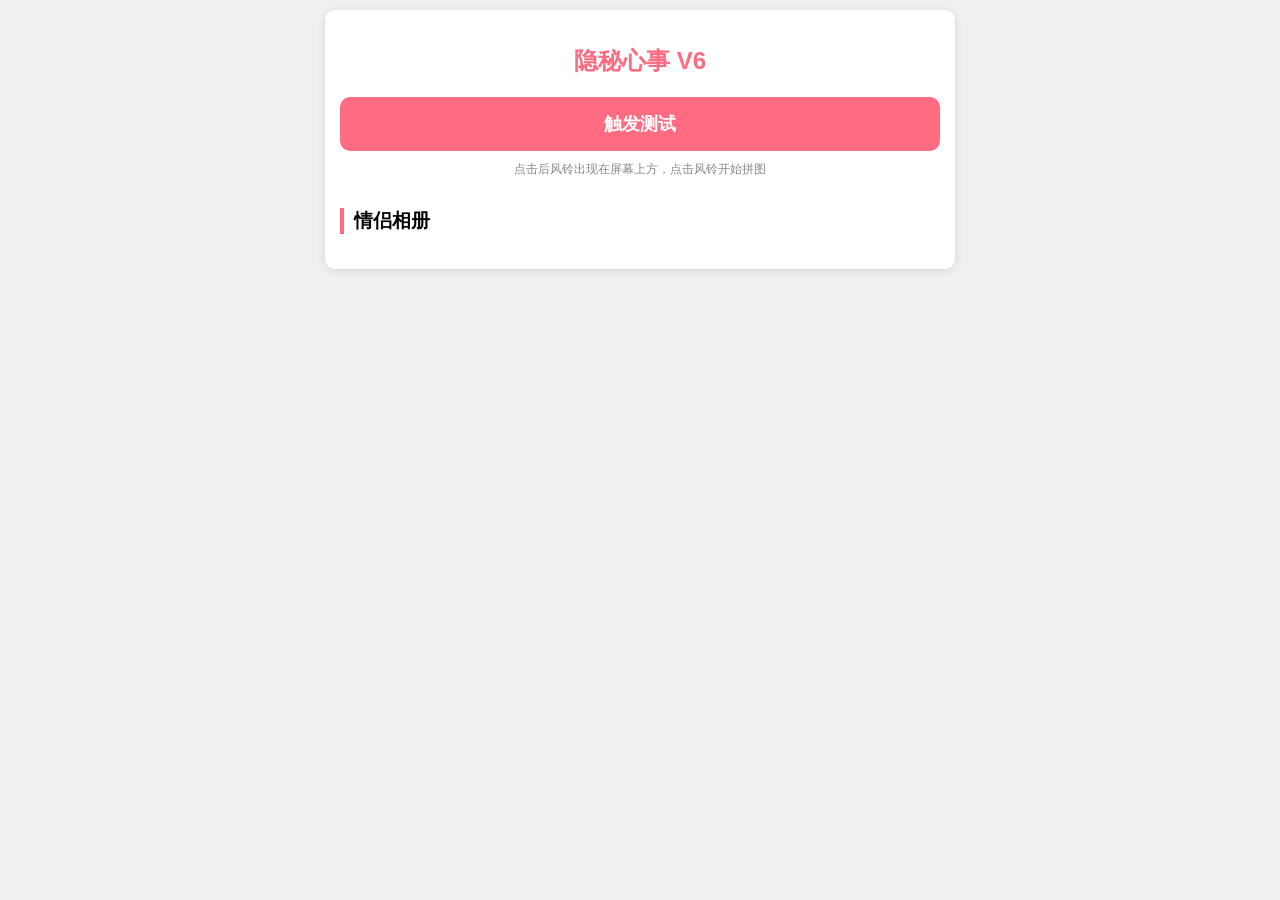
<file: test_secret_thought.html>
<!DOCTYPE html>
<html lang="zh-CN">
<head>
    <meta charset="UTF-8">
    <meta name="viewport" content="width=device-width, initial-scale=1.0, maximum-scale=1.0, user-scalable=no">
    <title>隐秘心事 - 拼图测试 V6</title>
    <style>
        @font-face {
            font-family: 'Handwritten';
            src: url('字体/GuoFengMaChaoGangBiShouXieTi-2.ttf');
        }
        @font-face {
            font-family: 'EliteFont';
            src: url('字体/GuoFengMaChaoGangBiShouXieTi-2.ttf');
        }
        @font-face {
            font-family: 'StudentFont';
            src: url('字体/GuoFengMaChaoGangBiShouXieTi-2.ttf');
        }
        body { font-family: sans-serif; background: #f0f0f0; margin: 0; padding: 10px; overflow-x: hidden; }
        .test-container { max-width: 600px; margin: 0 auto; background: white; padding: 15px; border-radius: 10px; box-shadow: 0 2px 10px rgba(0,0,0,0.1); }
        
        /* 风铃图标 - 顶部悬挂摇晃 */
        .secret-trigger-icon {
            position: fixed;
            top: 40%;
            left: 50%;
            width: 80px;
            height: 120px;
            background: url('ICON/风铃.png') center/contain no-repeat;
            cursor: pointer;
            z-index: 1000;
            display: none;
            transform-origin: top center;
            animation: swing 3s ease-in-out infinite;
            filter: drop-shadow(0 5px 15px rgba(0,0,0,0.2));
        }
        @keyframes swing {
            0%, 100% { transform: translateX(-50%) rotate(0deg); }
            25% { transform: translateX(-50%) rotate(10deg); }
            75% { transform: translateX(-50%) rotate(-10deg); }
        }

        /* 模态框 */
        .puzzle-modal {
            position: fixed;
            top: 0; left: 0; width: 100%; height: 100%;
            background: rgba(0,0,0,0.9);
            display: none;
            justify-content: center;
            align-items: center;
            z-index: 2000;
            flex-direction: column;
            touch-action: none;
        }
        .puzzle-modal.show { display: flex; }

        /* 拼图区域 */
        .puzzle-container {
            position: relative;
            width: 320px;
            height: 420px;
            background: rgba(255,255,255,0.05);
            border: 2px dashed rgba(255,255,255,0.2);
            margin-bottom: 20px;
            overflow: visible;
        }
        
        /* 拼图碎片 */
        .puzzle-piece {
            position: absolute;
            cursor: grab;
            filter: drop-shadow(2px 2px 5px rgba(0,0,0,0.5));
            transition: transform 0.1s, filter 0.3s;
            user-select: none;
            touch-action: none;
            z-index: 10;
        }
        .puzzle-piece:active { cursor: grabbing; transform: scale(1.05); z-index: 100; }
        
        /* 拼对时的闪烁效果 */
        .flash-edge {
            animation: flash 0.6s ease-out;
        }
        @keyframes flash {
            0% { filter: drop-shadow(0 0 0px #fff) brightness(1); }
            50% { filter: drop-shadow(0 0 20px #fff) brightness(1.5); }
            100% { filter: drop-shadow(0 0 0px #fff) brightness(1); }
        }

        .puzzle-piece.snapped { cursor: default; filter: none; z-index: 1; pointer-events: none; }

        /* 完整纸条 */
        .complete-paper {
            width: 320px;
            height: 450px;
            background: #fffaf0;
            box-shadow: 0 5px 25px rgba(0,0,0,0.5);
            display: none;
            flex-direction: column;
            padding: 0;
            box-sizing: border-box;
            position: relative;
            transform: rotate(-1deg);
            background-size: cover;
            background-position: center;
        }
        .complete-paper.show { display: flex; animation: paperIn 0.6s cubic-bezier(0.175, 0.885, 0.32, 1.275); }
        @keyframes paperIn {
            from { opacity: 0; transform: scale(0.5) rotate(-15deg); }
            to { opacity: 1; transform: scale(1) rotate(-1deg); }
        }
        
        .paper-text {
            position: absolute;
            top: 25px;
            left: 10px;
            width: 300px;
            height: 400px;
            font-size: 24px;
            line-height: 1.3;
            white-space: pre-wrap;
            pointer-events: none;
            transform-origin: center center;
        }

        /* 按钮 */
        .action-btns {
            position: absolute;
            bottom: 15px;
            left: 0;
            width: 100%;
            display: flex;
            justify-content: center;
            gap: 40px;
            z-index: 10;
        }
        .action-btns button {
            background: transparent;
            border: none;
            font-family: 'Handwritten', 'Kaiti', serif;
            font-size: 15px;
            cursor: pointer;
            position: relative;
            padding: 5px 10px;
            transition: transform 0.2s;
            color: inherit;
            font-weight: bold;
        }
        .action-btns button::after {
            content: '';
            position: absolute;
            bottom: -8px;
            left: 0;
            width: 100%;
            height: 15px;
            background-repeat: no-repeat;
            background-size: 100% 100%;
            opacity: 0.8;
            pointer-events: none;
        }
        .btn-save::after {
            background-image: url('data:image/svg+xml;utf8,<svg xmlns="http://www.w3.org/2000/svg" viewBox="0 0 100 15" preserveAspectRatio="none"><path d="M5,5 Q25,2 50,6 T95,4 M10,10 Q30,13 60,9 T85,11" stroke="%23ff6b81" stroke-width="2.5" fill="none" stroke-linecap="round"/></svg>');
        }
        .btn-destroy::after {
            background-image: url('data:image/svg+xml;utf8,<svg xmlns="http://www.w3.org/2000/svg" viewBox="0 0 100 15" preserveAspectRatio="none"><path d="M5,5 Q25,2 50,6 T95,4 M10,10 Q30,13 60,9 T85,11" stroke="%23333" stroke-width="2.5" fill="none" stroke-linecap="round"/></svg>');
        }
        .action-btns button:active { transform: scale(0.9); }

        /* 销毁动画 */
        .destroy-anim {
            animation: dissolve 1.8s forwards ease-in-out !important;
            pointer-events: none;
        }
        @keyframes dissolve {
            0% { opacity: 1; filter: blur(0) brightness(1); transform: scale(1) rotate(-1deg); }
            30% { opacity: 0.9; filter: blur(2px) brightness(1.2); transform: scale(1.05) rotate(2deg); }
            100% { opacity: 0; filter: blur(30px) brightness(2); transform: scale(1.4) rotate(10deg); }
        }

        /* 相册 */
        .album { margin-top: 20px; display: grid; grid-template-columns: repeat(auto-fill, minmax(80px, 1fr)); gap: 10px; }
        .album img { width: 100%; aspect-ratio: 3/4; object-fit: cover; border-radius: 8px; border: 2px solid white; box-shadow: 0 2px 8px rgba(0,0,0,0.1); }
        
        .hint { color: #888; font-size: 12px; text-align: center; margin-top: 10px; }
    </style>
</head>
<body>
    <!-- 强制预加载字体 -->
    <div style="position: absolute; top: -9999px; left: -9999px; visibility: hidden;">
        <span style="font-family: 'Handwritten';">测试</span>
        <span style="font-family: 'EliteFont';">测试</span>
        <span style="font-family: 'StudentFont';">测试</span>
    </div>

    <div class="test-container">
        <h2 style="text-align:center; color:#ff6b81;">隐秘心事 V6</h2>
        
        <button onclick="triggerEvent()" style="width:100%; padding: 15px; background:#ff6b81; color:white; border:none; border-radius:10px; font-size: 18px; cursor: pointer; font-weight:bold;">触发测试</button>
        <p class="hint">点击后风铃出现在屏幕上方，点击风铃开始拼图</p>
        
        <h3 style="border-left: 4px solid #ff6b81; padding-left: 10px; margin-top:30px;">情侣相册</h3>
        <div class="album" id="album"></div>
    </div>

    <div class="secret-trigger-icon" id="triggerIcon" onclick="openPuzzle()"></div>

    <div class="puzzle-modal" id="puzzleModal">
        <div style="display:flex; align-items:center; gap:10px; margin-bottom:15px;">
            <div style="color:white; font-size:14px; background: rgba(0,0,0,0.3); padding: 5px 15px; border-radius: 20px; backdrop-filter: blur(5px);">将碎片拖拽到虚线框内拼好</div>
            <div onclick="closePuzzleModal()" style="width:28px; height:28px; border-radius:50%; background:rgba(0,0,0,0.3); color:white; display:flex; align-items:center; justify-content:center; cursor:pointer; backdrop-filter:blur(5px); font-size:16px;">×</div>
        </div>
        <div class="puzzle-container" id="puzzleContainer"></div>
        
        <div class="complete-paper" id="completePaper">
            <div class="paper-text" id="paperText"></div>
            <div class="action-btns">
                <button class="btn-save" onclick="saveThought()">保存到相册</button>
                <button class="btn-destroy" onclick="destroyThought()">销毁纸条</button>
            </div>
        </div>
    </div>

    <script src="js/test-puzzle.js"></script>
</body>
</html>
</file>
